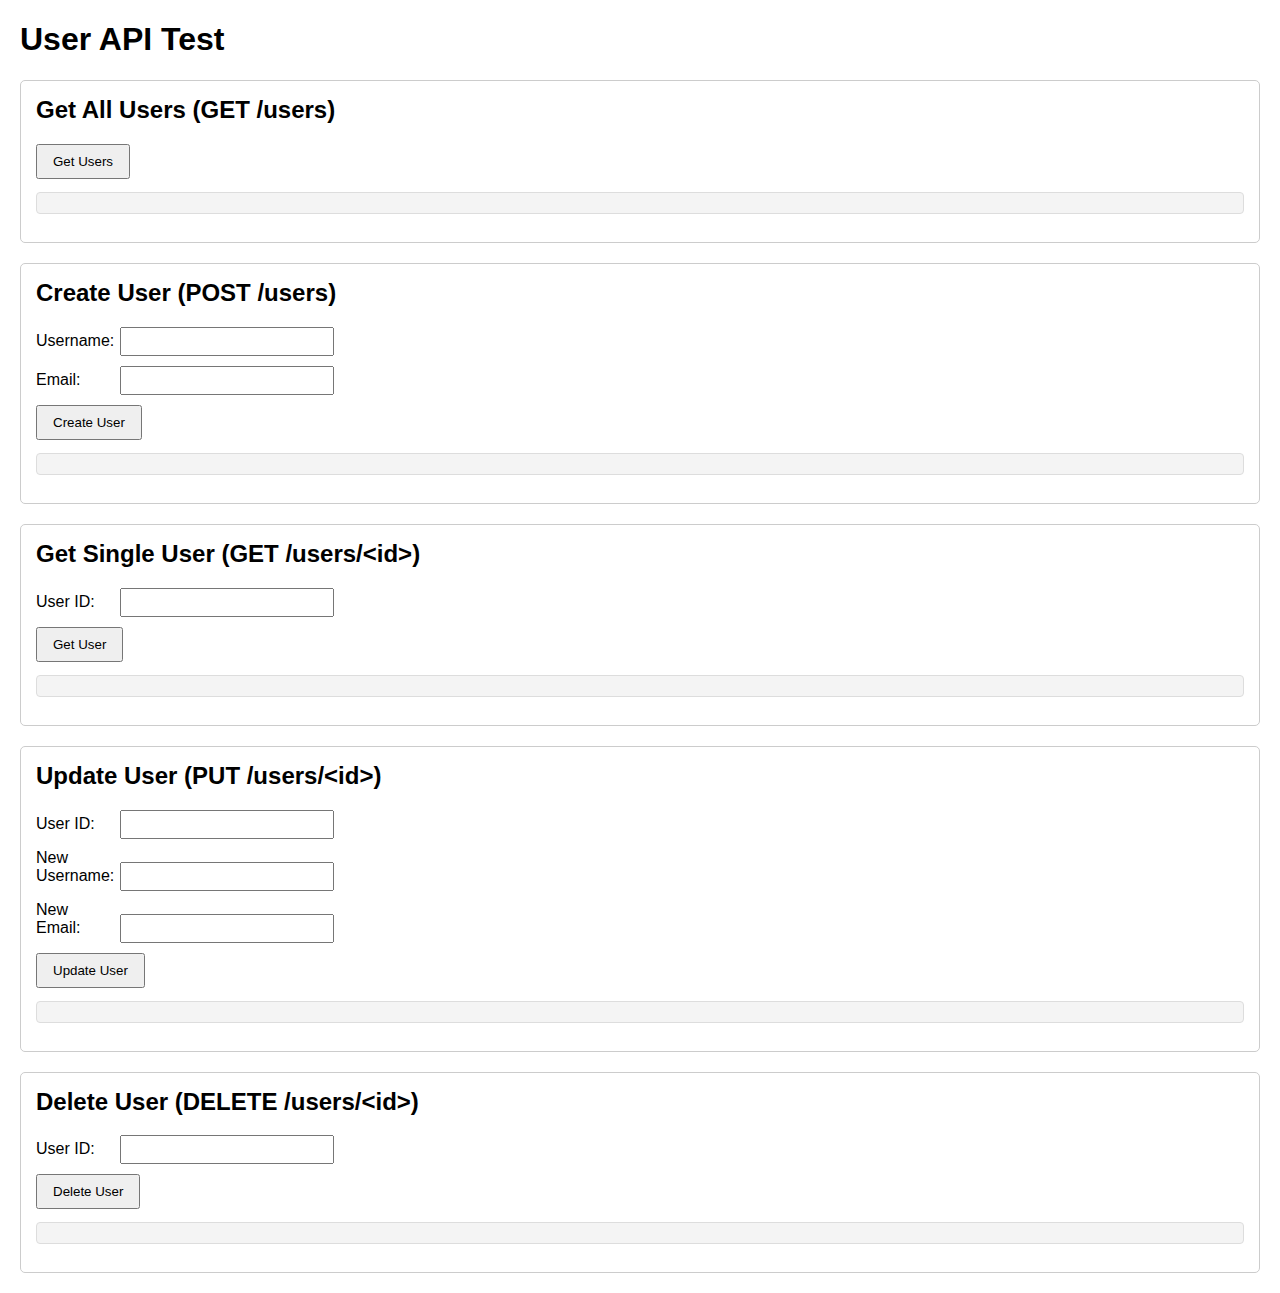
<file: src/static/index.html>
<!DOCTYPE html>
<html lang="en">
<head>
    <meta charset="UTF-8">
    <meta name="viewport" content="width=device-width, initial-scale=1.0">
    <title>file_graph_app</title>
    <style>
        body { font-family: sans-serif; margin: 20px; }
        .section { margin-bottom: 20px; padding: 15px; border: 1px solid #ccc; border-radius: 5px; }
        h2 { margin-top: 0; }
        label { display: inline-block; width: 80px; margin-bottom: 5px; }
        input[type="text"], input[type="email"], input[type="number"] { margin-bottom: 10px; padding: 5px; width: 200px; }
        button { padding: 8px 15px; margin-right: 10px; cursor: pointer; }
        pre { background-color: #f4f4f4; padding: 10px; border: 1px solid #ddd; border-radius: 4px; white-space: pre-wrap; word-wrap: break-word; }
    </style>
</head>
<body>
    <h1>User API Test</h1>

    <!-- Get All Users -->
    <div class="section">
        <h2>Get All Users (GET /users)</h2>
        <button onclick="getUsers()">Get Users</button>
        <pre id="get-users-result"></pre>
    </div>

    <!-- Create User -->
    <div class="section">
        <h2>Create User (POST /users)</h2>
        <label for="create-username">Username:</label>
        <input type="text" id="create-username" name="username"><br>
        <label for="create-email">Email:</label>
        <input type="email" id="create-email" name="email"><br>
        <button onclick="createUser()">Create User</button>
        <pre id="create-user-result"></pre>
    </div>

    <!-- Get Single User -->
    <div class="section">
        <h2>Get Single User (GET /users/&lt;id&gt;)</h2>
        <label for="get-user-id">User ID:</label>
        <input type="number" id="get-user-id" name="user_id"><br>
        <button onclick="getUser()">Get User</button>
        <pre id="get-user-result"></pre>
    </div>

    <!-- Update User -->
    <div class="section">
        <h2>Update User (PUT /users/&lt;id&gt;)</h2>
        <label for="update-user-id">User ID:</label>
        <input type="number" id="update-user-id" name="user_id"><br>
        <label for="update-username">New Username:</label>
        <input type="text" id="update-username" name="username"><br>
        <label for="update-email">New Email:</label>
        <input type="email" id="update-email" name="email"><br>
        <button onclick="updateUser()">Update User</button>
        <pre id="update-user-result"></pre>
    </div>

    <!-- Delete User -->
    <div class="section">
        <h2>Delete User (DELETE /users/&lt;id&gt;)</h2>
        <label for="delete-user-id">User ID:</label>
        <input type="number" id="delete-user-id" name="user_id"><br>
        <button onclick="deleteUser()">Delete User</button>
        <pre id="delete-user-result"></pre>
    </div>

    <script>
        const API_BASE_URL = '/api/users';

        // Helper function to display results
        function displayResult(elementId, data) {
            document.getElementById(elementId).textContent = JSON.stringify(data, null, 2);
        }

        // Helper function to display errors
        function displayError(elementId, error) {
            document.getElementById(elementId).textContent = `Error: ${error.message || error}`;
        }

        // GET /users
        async function getUsers() {
            const resultElementId = 'get-users-result';
            try {
                const response = await fetch(API_BASE_URL);
                if (!response.ok) throw new Error(`HTTP error! status: ${response.status}`);
                const data = await response.json();
                displayResult(resultElementId, data);
            } catch (error) {
                displayError(resultElementId, error);
            }
        }

        // POST /users
        async function createUser() {
            const resultElementId = 'create-user-result';
            const username = document.getElementById('create-username').value;
            const email = document.getElementById('create-email').value;
            if (!username || !email) {
                displayError(resultElementId, 'Username and email cannot be empty');
                return;
            }
            try {
                const response = await fetch(API_BASE_URL, {
                    method: 'POST',
                    headers: { 'Content-Type': 'application/json' },
                    body: JSON.stringify({ username, email })
                });
                const data = await response.json();
                if (!response.ok) throw new Error(data.message || `HTTP error! status: ${response.status}`);
                displayResult(resultElementId, data);
                // 清空输入框
                document.getElementById('create-username').value = '';
                document.getElementById('create-email').value = '';
            } catch (error) {
                displayError(resultElementId, error);
            }
        }

        // GET /users/<id>
        async function getUser() {
            const resultElementId = 'get-user-result';
            const userId = document.getElementById('get-user-id').value;
            if (!userId) {
                displayError(resultElementId, 'User ID cannot be empty');
                return;
            }
            try {
                const response = await fetch(`${API_BASE_URL}/${userId}`);
                 if (response.status === 404) throw new Error('User not found');
                if (!response.ok) throw new Error(`HTTP error! status: ${response.status}`);
                const data = await response.json();
                displayResult(resultElementId, data);
            } catch (error) {
                displayError(resultElementId, error);
            }
        }

        // PUT /users/<id>
        async function updateUser() {
            const resultElementId = 'update-user-result';
            const userId = document.getElementById('update-user-id').value;
            const username = document.getElementById('update-username').value;
            const email = document.getElementById('update-email').value;
            if (!userId) {
                displayError(resultElementId, 'User ID cannot be empty');
                return;
            }
            const updateData = {};
            if (username) updateData.username = username;
            if (email) updateData.email = email;
            if (Object.keys(updateData).length === 0) {
                 displayError(resultElementId, 'Please enter a username or email to update');
                 return;
            }

            try {
                const response = await fetch(`${API_BASE_URL}/${userId}`, {
                    method: 'PUT',
                    headers: { 'Content-Type': 'application/json' },
                    body: JSON.stringify(updateData)
                });
                if (response.status === 404) throw new Error('User not found');
                const data = await response.json();
                 if (!response.ok) throw new Error(data.message || `HTTP error! status: ${response.status}`);
                displayResult(resultElementId, data);
                 // Clear input fields
                document.getElementById('update-username').value = '';
                document.getElementById('update-email').value = '';
            } catch (error) {
                displayError(resultElementId, error);
            }
        }

        // DELETE /users/<id>
        async function deleteUser() {
            const resultElementId = 'delete-user-result';
            const userId = document.getElementById('delete-user-id').value;
            if (!userId) {
                displayError(resultElementId, 'User ID cannot be empty');
                return;
            }
            try {
                const response = await fetch(`${API_BASE_URL}/${userId}`, {
                    method: 'DELETE'
                });
                if (response.status === 404) throw new Error('User not found');
                if (!response.ok && response.status !== 204) throw new Error(`HTTP error! status: ${response.status}`); // Allow 204
                // 204 No Content indicates success
                if (response.status === 204) {
                     displayResult(resultElementId, { message: `User ID ${userId} has been successfully deleted` });
                } else {
                     // Try to read potential error message even on success-like status if not 204
                     const data = await response.text();
                     displayResult(resultElementId, data || { message: `Deletion successful, status code: ${response.status}` });
                }
                 // Clear input field
                document.getElementById('delete-user-id').value = '';
            } catch (error) {
                displayError(resultElementId, error);
            }
        }
    </script>
</body>
</html>
</file>
